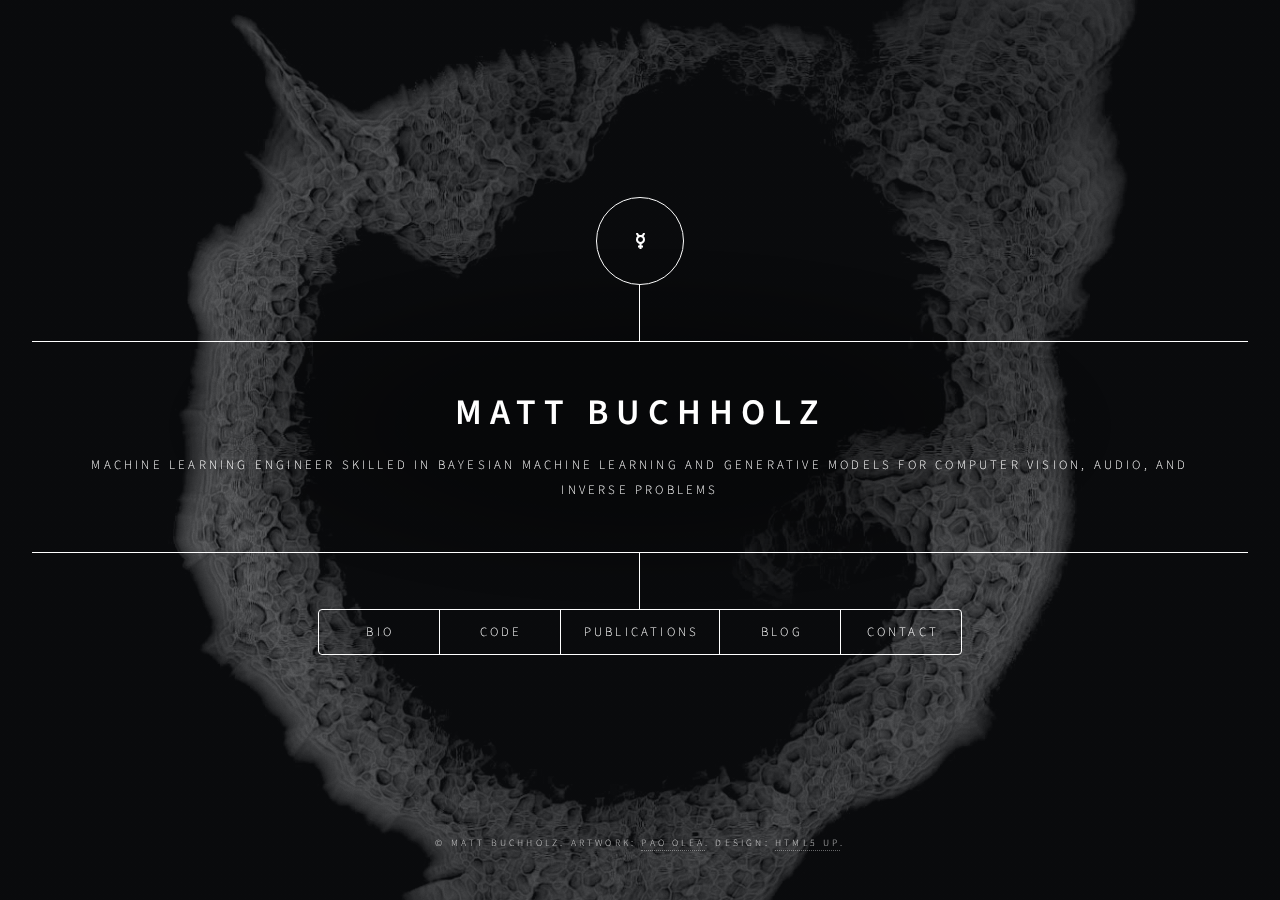
<file: index.html>
<!DOCTYPE HTML>
<!--
	Dimension by HTML5 UP
	html5up.net | @ajlkn
	Free for personal and commercial use under the CCA 3.0 license (html5up.net/license)
-->
<html>
	<head>
		<title>Matt Buchholz - ML Engineer</title>
		<meta charset="utf-8" />
		<meta name="viewport" content="width=device-width, initial-scale=1, user-scalable=no" />
		<meta property="og:image" content="images/kgraph.jpg" />
		<link rel="stylesheet" href="assets/css/main.css" />
		<noscript><link rel="stylesheet" href="assets/css/noscript.css" /></noscript>
	</head>
	<body class="is-preload">

		<!-- Wrapper -->
			<div id="wrapper">

				<!-- Header -->
					<header id="header">
						<div class="logo">
							<span class="fa fa-mercury"></span>
							<!-- <span class="image main"><img src="images/pic01.jpg" alt=""/></span> -->
						</div>
						<div class="content">
							<div class="inner" id="intro">
								<script type="text/javascript">
									fetch("text/intro.txt")
									.then( response => response.text() )
									.then( text => document.getElementById("intro").innerHTML = text )
								</script>
							</div>
						</div>
						<nav>
							<ul>
								<li><a href="#bio">Bio</a></li>
								<li><a href="https://github.com/buchholzmd">Code</a></li>
								<li><a href="#pubs">Publications</a></li>
								<li><a href="#blog">Blog</a></li>
								<li><a href="#contact">Contact</a></li>
								<!--<li><a href="#elements">Elements</a></li>-->
							</ul>
						</nav>
					</header>

				<!-- Main -->
					<div id="main">

						<!-- Bio -->
							<article id="bio">
								<script type="text/javascript">
								fetch("text/bio.txt")
								.then( response => response.text() )
								.then( text => document.getElementById("bio").innerHTML = text )
								</script>
							</article>

						<!-- Papers -->
							<article id="pubs">
								<h2 class="major">Publications</h2>
								<!-- <span class="image main"><img src="images/pic02.jpg" alt="" /></span> -->
								<h2 class="minor">Conferences & Workshops</h2>
								<p>
									<b>Recurrent Attentive Kernel Learning for Shark Activity Recognition</b><br> 
									<b>Buchholz, M.</b>, Zhang, W., Meese, E. N., Yang, Y., Lowe, C. G., & Yeh, H. G. (2021). in <i>KDD Workshop
									on Mining and Learning from Time Series (MiLeTS 2021)</i>
									[<a href="https://kdd-milets.github.io/milets2021/papers/MiLeTS2021_paper_13.pdf">PDF</a>]
								</p>
								<h2 class="minor">Journals</h2>
								<p>
									<b>DLAM: Deep learning based real-time porosity prediction for additive manufacturing using thermal images of the melt pool</b><br> 
									Ho, S., Zhang, W., Young, W., <b>Buchholz, M.</b>, Al Jufout, S., Dajani, K., ... & Mozumdar, M. (2021). in <i>IEEE Access, 9,</i> 115100-115114.
									[<a href="https://ieeexplore.ieee.org/abstract/document/9514863">PDF</a>]
								</p>
							</article>

						<!-- About -->
							<article id="blog">
								<h2 class="major">Blog</h2>
								<iframe src="https://buchholzmd.github.io/paying-in-attention/" style="width:100%; height:550px;"></iframe>
							</article>

						<!-- Contact -->
							<article id="contact">
								<h2 class="major">Contact</h2>
								<form method="post" action="https://formspree.io/f/myyarkzy">
									<div class="fields">
										<div class="field half">
											<label for="name">Name</label>
											<input type="text" name="name" id="name" />
										</div>
										<div class="field half">
											<label for="email">Email</label>
											<input type="text" name="email" id="email" />
										</div>
										<div class="field">
											<label for="message">Message</label>
											<textarea name="message" id="message" rows="4"></textarea>
										</div>
									</div>
									<ul class="actions">
										<li><input type="submit" value="Send Message" class="primary" /></li>
										<li><input type="reset" value="Reset" /></li>
									</ul>
								</form>
								<ul class="icons">
									<li><a href="mailto:buchholzmd@gmail.com" class="icon fa-envelope"><span class="label">E-Mail</span></a></li>
									<li><a href="https://www.linkedin.com/in/matt-buchholz/" class="icon brands fa-linkedin"><span class="label">LinkedIn</span></a></li>
									<li><a href="https://github.com/buchholzmd" class="icon brands fa-github"><span class="label">GitHub</span></a></li>
									<li><a href="#" class="icon brands fa-youtube"><span class="label">YouTube</span></a></li>
									<li><a href="#" class="icon brands fa-twitter"><span class="label">Twitter</span></a></li>
								</ul>
							</article>

						<!-- Elements -->
							<article id="elements">
								<h2 class="major">Elements</h2>

								<section>
									<h3 class="major">Text</h3>
									<p>This is <b>bold</b> and this is <strong>strong</strong>. This is <i>italic</i> and this is <em>emphasized</em>.
									This is <sup>superscript</sup> text and this is <sub>subscript</sub> text.
									This is <u>underlined</u> and this is code: <code>for (;;) { ... }</code>. Finally, <a href="#">this is a link</a>.</p>
									<hr />
									<h2>Heading Level 2</h2>
									<h3>Heading Level 3</h3>
									<h4>Heading Level 4</h4>
									<h5>Heading Level 5</h5>
									<h6>Heading Level 6</h6>
									<hr />
									<h4>Blockquote</h4>
									<blockquote>Fringilla nisl. Donec accumsan interdum nisi, quis tincidunt felis sagittis eget tempus euismod. Vestibulum ante ipsum primis in faucibus vestibulum. Blandit adipiscing eu felis iaculis volutpat ac adipiscing accumsan faucibus. Vestibulum ante ipsum primis in faucibus lorem ipsum dolor sit amet nullam adipiscing eu felis.</blockquote>
									<h4>Preformatted</h4>
									<pre><code>i = 0;

while (!deck.isInOrder()) {
    print 'Iteration ' + i;
    deck.shuffle();
    i++;
}

print 'It took ' + i + ' iterations to sort the deck.';</code></pre>
								</section>

								<section>
									<h3 class="major">Lists</h3>

									<h4>Unordered</h4>
									<ul>
										<li>Dolor pulvinar etiam.</li>
										<li>Sagittis adipiscing.</li>
										<li>Felis enim feugiat.</li>
									</ul>

									<h4>Alternate</h4>
									<ul class="alt">
										<li>Dolor pulvinar etiam.</li>
										<li>Sagittis adipiscing.</li>
										<li>Felis enim feugiat.</li>
									</ul>

									<h4>Ordered</h4>
									<ol>
										<li>Dolor pulvinar etiam.</li>
										<li>Etiam vel felis viverra.</li>
										<li>Felis enim feugiat.</li>
										<li>Dolor pulvinar etiam.</li>
										<li>Etiam vel felis lorem.</li>
										<li>Felis enim et feugiat.</li>
									</ol>
									<h4>Icons</h4>
									<ul class="icons">
										<li><a href="#" class="icon brands fa-twitter"><span class="label">Twitter</span></a></li>
										<li><a href="#" class="icon brands fa-facebook-f"><span class="label">Facebook</span></a></li>
										<li><a href="#" class="icon brands fa-instagram"><span class="label">Instagram</span></a></li>
										<li><a href="#" class="icon brands fa-github"><span class="label">Github</span></a></li>
									</ul>

									<h4>Actions</h4>
									<ul class="actions">
										<li><a href="#" class="button primary">Default</a></li>
										<li><a href="#" class="button">Default</a></li>
									</ul>
									<ul class="actions stacked">
										<li><a href="#" class="button primary">Default</a></li>
										<li><a href="#" class="button">Default</a></li>
									</ul>
								</section>

								<section>
									<h3 class="major">Table</h3>
									<h4>Default</h4>
									<div class="table-wrapper">
										<table>
											<thead>
												<tr>
													<th>Name</th>
													<th>Description</th>
													<th>Price</th>
												</tr>
											</thead>
											<tbody>
												<tr>
													<td>Item One</td>
													<td>Ante turpis integer aliquet porttitor.</td>
													<td>29.99</td>
												</tr>
												<tr>
													<td>Item Two</td>
													<td>Vis ac commodo adipiscing arcu aliquet.</td>
													<td>19.99</td>
												</tr>
												<tr>
													<td>Item Three</td>
													<td> Morbi faucibus arcu accumsan lorem.</td>
													<td>29.99</td>
												</tr>
												<tr>
													<td>Item Four</td>
													<td>Vitae integer tempus condimentum.</td>
													<td>19.99</td>
												</tr>
												<tr>
													<td>Item Five</td>
													<td>Ante turpis integer aliquet porttitor.</td>
													<td>29.99</td>
												</tr>
											</tbody>
											<tfoot>
												<tr>
													<td colspan="2"></td>
													<td>100.00</td>
												</tr>
											</tfoot>
										</table>
									</div>

									<h4>Alternate</h4>
									<div class="table-wrapper">
										<table class="alt">
											<thead>
												<tr>
													<th>Name</th>
													<th>Description</th>
													<th>Price</th>
												</tr>
											</thead>
											<tbody>
												<tr>
													<td>Item One</td>
													<td>Ante turpis integer aliquet porttitor.</td>
													<td>29.99</td>
												</tr>
												<tr>
													<td>Item Two</td>
													<td>Vis ac commodo adipiscing arcu aliquet.</td>
													<td>19.99</td>
												</tr>
												<tr>
													<td>Item Three</td>
													<td> Morbi faucibus arcu accumsan lorem.</td>
													<td>29.99</td>
												</tr>
												<tr>
													<td>Item Four</td>
													<td>Vitae integer tempus condimentum.</td>
													<td>19.99</td>
												</tr>
												<tr>
													<td>Item Five</td>
													<td>Ante turpis integer aliquet porttitor.</td>
													<td>29.99</td>
												</tr>
											</tbody>
											<tfoot>
												<tr>
													<td colspan="2"></td>
													<td>100.00</td>
												</tr>
											</tfoot>
										</table>
									</div>
								</section>

								<section>
									<h3 class="major">Buttons</h3>
									<ul class="actions">
										<li><a href="#" class="button primary">Primary</a></li>
										<li><a href="#" class="button">Default</a></li>
									</ul>
									<ul class="actions">
										<li><a href="#" class="button">Default</a></li>
										<li><a href="#" class="button small">Small</a></li>
									</ul>
									<ul class="actions">
										<li><a href="#" class="button primary icon solid fa-download">Icon</a></li>
										<li><a href="#" class="button icon solid fa-download">Icon</a></li>
									</ul>
									<ul class="actions">
										<li><span class="button primary disabled">Disabled</span></li>
										<li><span class="button disabled">Disabled</span></li>
									</ul>
								</section>

								<section>
									<h3 class="major">Form</h3>
									<form method="post" action="#">
										<div class="fields">
											<div class="field half">
												<label for="demo-name">Name</label>
												<input type="text" name="demo-name" id="demo-name" value="" placeholder="Jane Doe" />
											</div>
											<div class="field half">
												<label for="demo-email">Email</label>
												<input type="email" name="demo-email" id="demo-email" value="" placeholder="jane@untitled.tld" />
											</div>
											<div class="field">
												<label for="demo-category">Category</label>
												<select name="demo-category" id="demo-category">
													<option value="">-</option>
													<option value="1">Manufacturing</option>
													<option value="1">Shipping</option>
													<option value="1">Administration</option>
													<option value="1">Human Resources</option>
												</select>
											</div>
											<div class="field half">
												<input type="radio" id="demo-priority-low" name="demo-priority" checked>
												<label for="demo-priority-low">Low</label>
											</div>
											<div class="field half">
												<input type="radio" id="demo-priority-high" name="demo-priority">
												<label for="demo-priority-high">High</label>
											</div>
											<div class="field half">
												<input type="checkbox" id="demo-copy" name="demo-copy">
												<label for="demo-copy">Email me a copy</label>
											</div>
											<div class="field half">
												<input type="checkbox" id="demo-human" name="demo-human" checked>
												<label for="demo-human">Not a robot</label>
											</div>
											<div class="field">
												<label for="demo-message">Message</label>
												<textarea name="demo-message" id="demo-message" placeholder="Enter your message" rows="6"></textarea>
											</div>
										</div>
										<ul class="actions">
											<li><input type="submit" value="Send Message" class="primary" /></li>
											<li><input type="reset" value="Reset" /></li>
										</ul>
									</form>
								</section>

							</article>

					</div>

				<!-- Footer -->
					<footer id="footer">
						<p class="copyright">&copy; Matt Buchholz. Artwork: <a href="https://www.paoolea.com/">Pao Olea</a>. Design: <a href="https://html5up.net">HTML5 UP</a>.</p>
					</footer>

			</div>

		<!-- BG -->
			<div id="bg"></div>

		<!-- Scripts -->
			<script src="assets/js/jquery.min.js"></script>
			<script src="assets/js/browser.min.js"></script>
			<script src="assets/js/breakpoints.min.js"></script>
			<script src="assets/js/util.js"></script>
			<script src="assets/js/main.js"></script>

	</body>
</html>
</file>
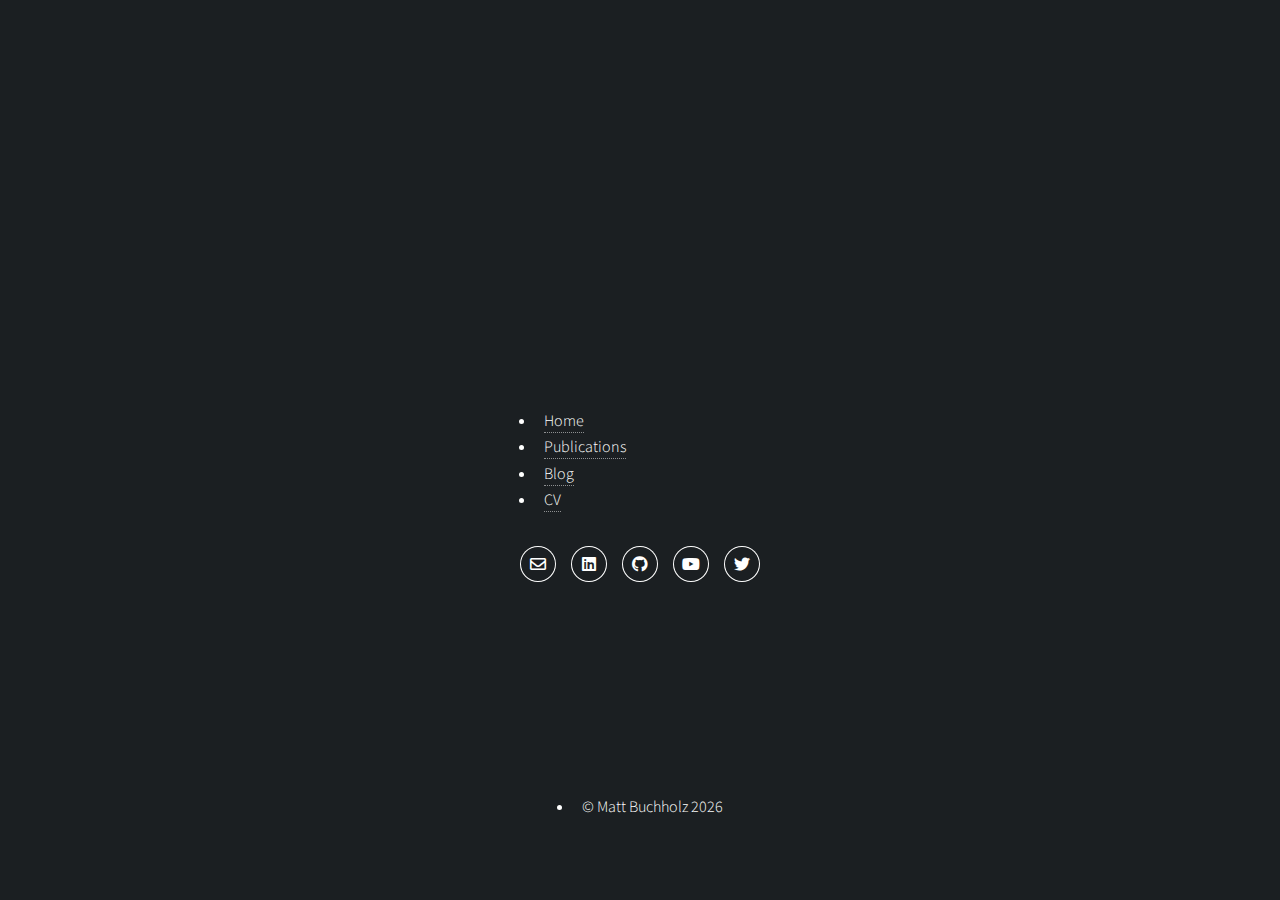
<file: blog.html>
<!DOCTYPE HTML>
<!--
	Massively by HTML5 UP
	html5up.net | @ajlkn
	Free for personal and commercial use under the CCA 3.0 license (html5up.net/license)
-->
<html>
	<head>
		<title>Matt Buchholz - Machine Learning Researcher</title>
		<meta charset="utf-8" />
		<meta name="viewport" content="width=device-width, initial-scale=1, user-scalable=no" />
		<link rel="stylesheet" href="assets/css/main.css" />
		<noscript><link rel="stylesheet" href="assets/css/noscript.css" /></noscript>
		<!-- ACTIVATING MATHJAX TO WRITE LATEX   -->	
		<script type="text/x-mathjax-config"> MathJax.Hub.Config({ TeX: { equationNumbers: { autoNumber: "all" } } }); </script>
        <script type="text/x-mathjax-config">
          MathJax.Hub.Config({
            tex2jax: {
              inlineMath: [ ['$','$'], ["\\(","\\)"] ],
              processEscapes: true
            }
          });
       	</script>
       	<script src="https://cdn.mathjax.org/mathjax/latest/MathJax.js?config=TeX-AMS-MML_HTMLorMML" type="text/javascript"></script>
	</head>
	<body class="is-preload">

		<!-- Wrapper -->
			<div id="wrapper" class="fade-in">
				<!-- Header -->
					<header id="header">
						<!-- <a href="index.html" class="logo">Massively</a> -->
					</header>

				<!-- Nav -->
					<nav id="nav">
						<ul class="links">
							<li><a href="index.html">Home</a></li>
							<li><a href="pubs.html">Publications</a></li>
							<li class="active"><a href="blog.html">Blog</a></li>
							<li><a href="files/BuchholzMatthew_CV.pdf">CV</a></li>
						</ul>
						<ul class="icons">
							<li><a href="mailto:buchholzmd@gmail.com" class="icon fa-envelope"><span class="label">E-Mail</span></a></li>
							<li><a href="https://www.linkedin.com/in/matt-buchholz/" class="icon brands fa-linkedin"><span class="label">LinkedIn</span></a></li>
							<li><a href="https://github.com/buchholzmd" class="icon brands fa-github"><span class="label">GitHub</span></a></li>
							<li><a href="#" class="icon brands fa-youtube"><span class="label">YouTube</span></a></li>
							<li><a href="#" class="icon brands fa-twitter"><span class="label">Twitter</span></a></li>
						</ul>
					</nav>

				<!-- Main -->
					<div id="main">

						<article id="blog">
							<h2 class="major">Blog</h2>
							<iframe src="https://buchholzmd.github.io/paying-in-attention/" style="width:100%; height:550px;"></iframe>
						</article>

					</div>

				<!-- Copyright -->
					<div id="copyright">
						<ul><li>&copy; Matt Buchholz 2026</li></ul>
					</div>

			</div>

		<!-- Scripts -->
			<script src="assets/js/jquery.min.js"></script>
			<script src="assets/js/jquery.scrollex.min.js"></script>
			<script src="assets/js/jquery.scrolly.min.js"></script>
			<script src="assets/js/browser.min.js"></script>
			<script src="assets/js/breakpoints.min.js"></script>
			<script src="assets/js/util.js"></script>
			<script src="assets/js/main.js"></script>

	</body>
</html>
</file>
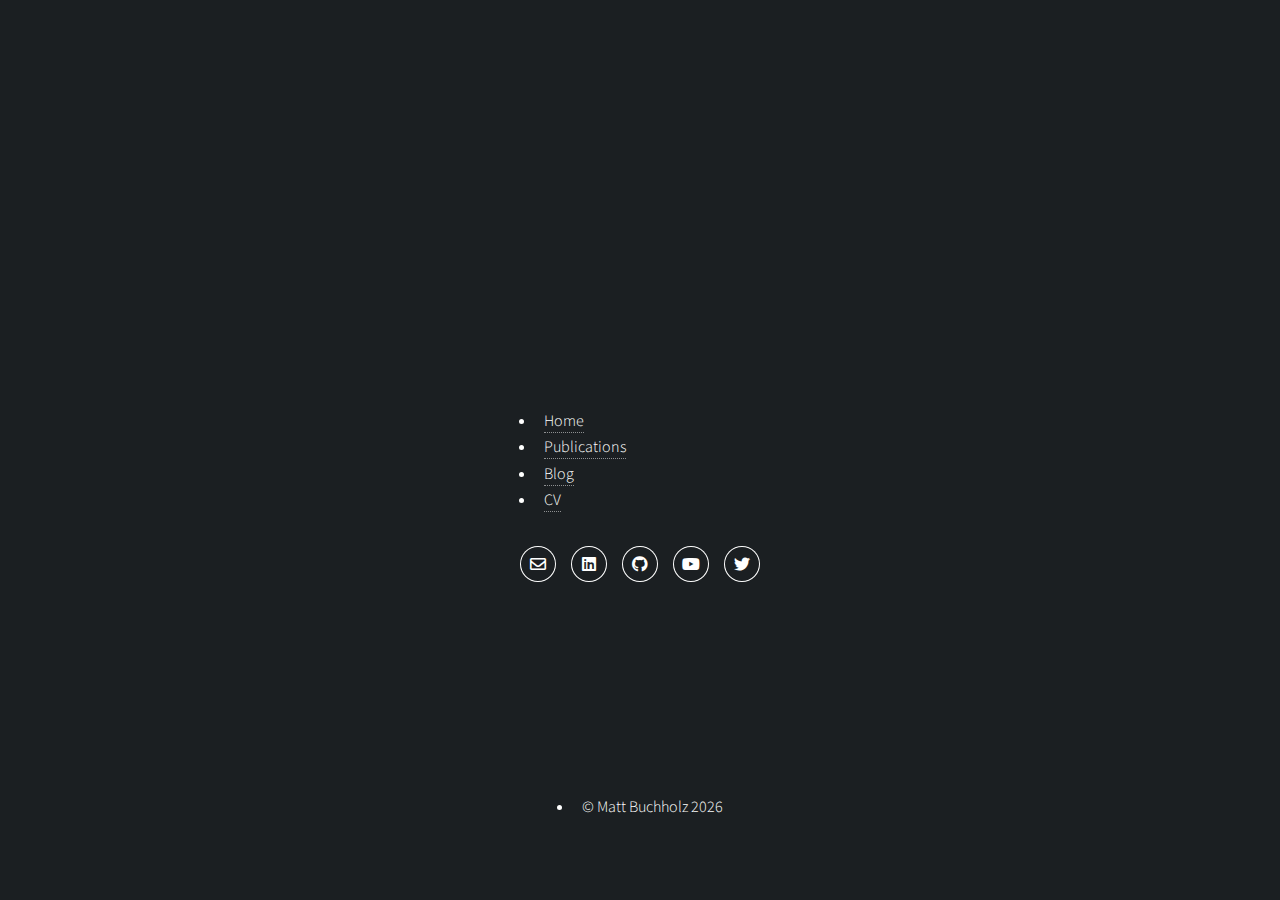
<file: pubs.html>
<!DOCTYPE HTML>
<!--
	Massively by HTML5 UP
	html5up.net | @ajlkn
	Free for personal and commercial use under the CCA 3.0 license (html5up.net/license)
-->
<html>
	<head>
		<title>Matt Buchholz - Machine Learning Researcher</title>
		<meta charset="utf-8" />
		<meta name="viewport" content="width=device-width, initial-scale=1, user-scalable=no" />
		<link rel="stylesheet" href="assets/css/main.css" />
		<noscript><link rel="stylesheet" href="assets/css/noscript.css" /></noscript>
		<!-- ACTIVATING MATHJAX TO WRITE LATEX   -->	
		<script type="text/x-mathjax-config"> MathJax.Hub.Config({ TeX: { equationNumbers: { autoNumber: "all" } } }); </script>
        <script type="text/x-mathjax-config">
          MathJax.Hub.Config({
            tex2jax: {
              inlineMath: [ ['$','$'], ["\\(","\\)"] ],
              processEscapes: true
            }
          });
       	</script>
       	<script src="https://cdn.mathjax.org/mathjax/latest/MathJax.js?config=TeX-AMS-MML_HTMLorMML" type="text/javascript"></script>
	</head>
	<body class="is-preload">

		<!-- Wrapper -->
			<div id="wrapper" class="fade-in">
				<!-- Header -->
					<header id="header">
						<!-- <a href="index.html" class="logo">Massively</a> -->
					</header>

				<!-- Nav -->
					<nav id="nav">
						<ul class="links">
							<li><a href="index.html">Home</a></li>
							<li class="active"><a href="pubs.html">Publications</a></li>
							<li><a href="blog.html">Blog</a></li>
							<li><a href="files/BuchholzMatthew_CV.pdf">CV</a></li>
						</ul>
						<ul class="icons">
							<li><a href="mailto:buchholzmd@gmail.com" class="icon fa-envelope"><span class="label">E-Mail</span></a></li>
							<li><a href="https://www.linkedin.com/in/matt-buchholz/" class="icon brands fa-linkedin"><span class="label">LinkedIn</span></a></li>
							<li><a href="https://github.com/buchholzmd" class="icon brands fa-github"><span class="label">GitHub</span></a></li>
							<li><a href="#" class="icon brands fa-youtube"><span class="label">YouTube</span></a></li>
							<li><a href="#" class="icon brands fa-twitter"><span class="label">Twitter</span></a></li>
						</ul>
					</nav>

				<!-- Main -->
					<div id="main">

						<!-- Papers -->
						<article id="pubs">
							<!-- <span class="image main"><img src="images/pic02.jpg" alt="" /></span> -->
							<article id="bio">
								<script type="text/javascript">
								fetch("text/pubs.txt")
								.then( response => response.text() )
								.then( text => document.getElementById("pubs").innerHTML = text )
								</script>
							</article>

						</article>

					</div>

				<!-- Copyright -->
					<div id="copyright">
						<ul><li>&copy; Matt Buchholz 2026</li></ul>
					</div>

			</div>

		<!-- Scripts -->
			<script src="assets/js/jquery.min.js"></script>
			<script src="assets/js/jquery.scrollex.min.js"></script>
			<script src="assets/js/jquery.scrolly.min.js"></script>
			<script src="assets/js/browser.min.js"></script>
			<script src="assets/js/breakpoints.min.js"></script>
			<script src="assets/js/util.js"></script>
			<script src="assets/js/main.js"></script>

	</body>
</html>
</file>
<file: assets/css/noscript.css>
/*
	Dimension by HTML5 UP
	html5up.net | @ajlkn
	Free for personal and commercial use under the CCA 3.0 license (html5up.net/license)
*/

/* BG */

	body.is-preload #bg:before {
		background-color: transparent;
	}

/* Header */

	body.is-preload #header {
		-moz-filter: none;
		-webkit-filter: none;
		-ms-filter: none;
		filter: none;
	}

		body.is-preload #header > * {
			opacity: 1;
		}

		body.is-preload #header .content .inner {
			max-height: none;
			padding: 3rem 2rem;
			opacity: 1;
		}

/* Main */

	#main article {
		opacity: 1;
		margin: 4rem 0 0 0;
	}
</file>
<file: assets/css/main.css>
@import url(fontawesome-all.min.css);
@import url("https://fonts.googleapis.com/css?family=Source+Sans+Pro:300italic,600italic,300,600");

/*
	Dimension by HTML5 UP
	html5up.net | @ajlkn
	Free for personal and commercial use under the CCA 3.0 license (html5up.net/license)
*/

html, body, div, span, applet, object,
iframe, h1, h2, h3, h4, h5, h6, p, blockquote,
pre, a, abbr, acronym, address, big, cite,
code, del, dfn, em, img, ins, kbd, q, s, samp,
small, strike, strong, sub, sup, tt, var, b,
u, i, center, dl, dt, dd, ol, ul, li, fieldset,
form, label, legend, table, caption, tbody,
tfoot, thead, tr, th, td, article, aside,
canvas, details, embed, figure, figcaption,
footer, header, hgroup, menu, nav, output, ruby,
section, summary, time, mark, audio, video {
	margin: 0;
	padding: 0;
	border: 0;
	font-size: 100%;
	font: inherit;
	vertical-align: baseline;}

article, aside, details, figcaption, figure,
footer, header, hgroup, menu, nav, section {
	display: block;}

body {
	line-height: 1;
}

ol, ul {
	list-style: none;
}

blockquote, q {
	quotes: none;
}

	blockquote:before, blockquote:after, q:before, q:after {
		content: '';
		content: none;
	}

table {
	border-collapse: collapse;
	border-spacing: 0;
}

body {
	-webkit-text-size-adjust: none;
}

mark {
	background-color: transparent;
	color: inherit;
}

input::-moz-focus-inner {
	border: 0;
	padding: 0;
}

input, select, textarea {
	-moz-appearance: none;
	-webkit-appearance: none;
	-ms-appearance: none;
	appearance: none;
}

/* Basic */

	@-ms-viewport {
		width: device-width;
	}

	@media screen and (max-width: 480px) {

		html, body {
			min-width: 320px;
		}

	}

	html {
		box-sizing: border-box;
	}

	*, *:before, *:after {
		box-sizing: inherit;
	}

	body {
		background: #1b1f22;
	}

		body.is-preload *, body.is-preload *:before, body.is-preload *:after {
			-moz-animation: none !important;
			-webkit-animation: none !important;
			-ms-animation: none !important;
			animation: none !important;
			-moz-transition: none !important;
			-webkit-transition: none !important;
			-ms-transition: none !important;
			transition: none !important;
		}

/* Type */

	html {
		font-size: 16pt;
	}

		@media screen and (max-width: 1680px) {

			html {
				font-size: 12pt;
			}

		}

		@media screen and (max-width: 736px) {

			html {
				font-size: 11pt;
			}

		}

		@media screen and (max-width: 360px) {

			html {
				font-size: 10pt;
			}

		}

	body, input, select, textarea {
		color: #ffffff;
		font-family: "Source Sans Pro", sans-serif;
		font-weight: 300;
		font-size: 1rem;
		line-height: 1.65;
	}

	a {
		-moz-transition: color 0.2s ease-in-out, background-color 0.2s ease-in-out, border-bottom-color 0.2s ease-in-out;
		-webkit-transition: color 0.2s ease-in-out, background-color 0.2s ease-in-out, border-bottom-color 0.2s ease-in-out;
		-ms-transition: color 0.2s ease-in-out, background-color 0.2s ease-in-out, border-bottom-color 0.2s ease-in-out;
		transition: color 0.2s ease-in-out, background-color 0.2s ease-in-out, border-bottom-color 0.2s ease-in-out;
		border-bottom: dotted 1px rgba(255, 255, 255, 0.5);
		text-decoration: none;
		color: inherit;
	}

		a:hover {
			border-bottom-color: transparent;
		}

	strong, b {
		color: #ffffff;
		font-weight: 600;
	}

	em, i {
		font-style: italic;
	}

	p {
		margin: 0 0 2rem 0;
	}

	h1, h2, h3, h4, h5, h6 {
		color: #ffffff;
		font-weight: 600;
		line-height: 1.5;
		margin: 0 0 1rem 0;
		text-transform: uppercase;
		letter-spacing: 0.2rem;
	}

		h1 a, h2 a, h3 a, h4 a, h5 a, h6 a {
			color: inherit;
			text-decoration: none;
		}

		h1.major, h2.major, h3.major, h4.major, h5.major, h6.major {
			border-bottom: solid 1px #ffffff;
			width: -moz-max-content;
			width: -webkit-max-content;
			width: -ms-max-content;
			width: max-content;
			padding-bottom: 0.5rem;
			margin: 0 0 2rem 0;
		}

	h1 {
		font-size: 2.25rem;
		line-height: 1.3;
		letter-spacing: 0.5rem;
	}

	h2 {
		font-size: 1.5rem;
		line-height: 1.4;
		letter-spacing: 0.5rem;
	}

	h3 {
		font-size: 1rem;
	}

	h4 {
		font-size: 0.8rem;
	}

	h5 {
		font-size: 0.7rem;
	}

	h6 {
		font-size: 0.6rem;
	}

	@media screen and (max-width: 736px) {

		h1 {
			font-size: 1.75rem;
			line-height: 1.4;
		}

		h2 {
			font-size: 1.25em;
			line-height: 1.5;
		}

	}

	sub {
		font-size: 0.8rem;
		position: relative;
		top: 0.5rem;
	}

	sup {
		font-size: 0.8rem;
		position: relative;
		top: -0.5rem;
	}

	blockquote {
		border-left: solid 4px #ffffff;
		font-style: italic;
		margin: 0 0 2rem 0;
		padding: 0.5rem 0 0.5rem 2rem;
	}

	code {
		background: rgba(255, 255, 255, 0.075);
		border-radius: 4px;
		font-family: "Courier New", monospace;
		font-size: 0.9rem;
		margin: 0 0.25rem;
		padding: 0.25rem 0.65rem;
	}

	pre {
		-webkit-overflow-scrolling: touch;
		font-family: "Courier New", monospace;
		font-size: 0.9rem;
		margin: 0 0 2rem 0;
	}

		pre code {
			display: block;
			line-height: 1.75;
			padding: 1rem 1.5rem;
			overflow-x: auto;
		}

	hr {
		border: 0;
		border-bottom: solid 1px #ffffff;
		margin: 2.75rem 0;
	}

	.align-left {
		text-align: left;
	}

	.align-center {
		text-align: center;
	}

	.align-right {
		text-align: right;
	}

/* Form */

	form {
		margin: 0 0 2rem 0;
	}

		form > :last-child {
			margin-bottom: 0;
		}

		form > .fields {
			display: -moz-flex;
			display: -webkit-flex;
			display: -ms-flex;
			display: flex;
			-moz-flex-wrap: wrap;
			-webkit-flex-wrap: wrap;
			-ms-flex-wrap: wrap;
			flex-wrap: wrap;
			width: calc(100% + 3rem);
			margin: -1.5rem 0 2rem -1.5rem;
		}

			form > .fields > .field {
				-moz-flex-grow: 0;
				-webkit-flex-grow: 0;
				-ms-flex-grow: 0;
				flex-grow: 0;
				-moz-flex-shrink: 0;
				-webkit-flex-shrink: 0;
				-ms-flex-shrink: 0;
				flex-shrink: 0;
				padding: 1.5rem 0 0 1.5rem;
				width: calc(100% - 1.5rem);
			}

				form > .fields > .field.half {
					width: calc(50% - 0.75rem);
				}

				form > .fields > .field.third {
					width: calc(100%/3 - 0.5rem);
				}

				form > .fields > .field.quarter {
					width: calc(25% - 0.375rem);
				}

		@media screen and (max-width: 480px) {

			form > .fields {
				width: calc(100% + 3rem);
				margin: -1.5rem 0 2rem -1.5rem;
			}

				form > .fields > .field {
					padding: 1.5rem 0 0 1.5rem;
					width: calc(100% - 1.5rem);
				}

					form > .fields > .field.half {
						width: calc(100% - 1.5rem);
					}

					form > .fields > .field.third {
						width: calc(100% - 1.5rem);
					}

					form > .fields > .field.quarter {
						width: calc(100% - 1.5rem);
					}

		}

	label {
		color: #ffffff;
		display: block;
		font-size: 0.8rem;
		font-weight: 300;
		letter-spacing: 0.2rem;
		line-height: 1.5;
		margin: 0 0 1rem 0;
		text-transform: uppercase;
	}

	input[type="text"],
	input[type="password"],
	input[type="email"],
	input[type="tel"],
	select,
	textarea {
		-moz-appearance: none;
		-webkit-appearance: none;
		-ms-appearance: none;
		appearance: none;
		-moz-transition: border-color 0.2s ease-in-out, box-shadow 0.2s ease-in-out, background-color 0.2s ease-in-out;
		-webkit-transition: border-color 0.2s ease-in-out, box-shadow 0.2s ease-in-out, background-color 0.2s ease-in-out;
		-ms-transition: border-color 0.2s ease-in-out, box-shadow 0.2s ease-in-out, background-color 0.2s ease-in-out;
		transition: border-color 0.2s ease-in-out, box-shadow 0.2s ease-in-out, background-color 0.2s ease-in-out;
		background-color: transparent;
		border-radius: 4px;
		border: solid 1px #ffffff;
		color: inherit;
		display: block;
		outline: 0;
		padding: 0 1rem;
		text-decoration: none;
		width: 100%;
	}

		input[type="text"]:invalid,
		input[type="password"]:invalid,
		input[type="email"]:invalid,
		input[type="tel"]:invalid,
		select:invalid,
		textarea:invalid {
			box-shadow: none;
		}

		input[type="text"]:focus,
		input[type="password"]:focus,
		input[type="email"]:focus,
		input[type="tel"]:focus,
		select:focus,
		textarea:focus {
			background: rgba(255, 255, 255, 0.075);
			border-color: #ffffff;
			box-shadow: 0 0 0 1px #ffffff;
		}

	select {
		background-image: url("data:image/svg+xml;charset=utf8,%3Csvg xmlns='http://www.w3.org/2000/svg' width='40' height='40' preserveAspectRatio='none' viewBox='0 0 40 40'%3E%3Cpath d='M9.4,12.3l10.4,10.4l10.4-10.4c0.2-0.2,0.5-0.4,0.9-0.4c0.3,0,0.6,0.1,0.9,0.4l3.3,3.3c0.2,0.2,0.4,0.5,0.4,0.9 c0,0.4-0.1,0.6-0.4,0.9L20.7,31.9c-0.2,0.2-0.5,0.4-0.9,0.4c-0.3,0-0.6-0.1-0.9-0.4L4.3,17.3c-0.2-0.2-0.4-0.5-0.4-0.9 c0-0.4,0.1-0.6,0.4-0.9l3.3-3.3c0.2-0.2,0.5-0.4,0.9-0.4S9.1,12.1,9.4,12.3z' fill='%23ffffff' /%3E%3C/svg%3E");
		background-size: 1.25rem;
		background-repeat: no-repeat;
		background-position: calc(100% - 1rem) center;
		height: 2.75rem;
		padding-right: 2.75rem;
		text-overflow: ellipsis;
	}

		select option {
			color: #ffffff;
			background: #1b1f22;
		}

		select:focus::-ms-value {
			background-color: transparent;
		}

		select::-ms-expand {
			display: none;
		}

	input[type="text"],
	input[type="password"],
	input[type="email"],
	select {
		height: 2.75rem;
	}

	textarea {
		padding: 0.75rem 1rem;
	}

	input[type="checkbox"],
	input[type="radio"] {
		-moz-appearance: none;
		-webkit-appearance: none;
		-ms-appearance: none;
		appearance: none;
		display: block;
		float: left;
		margin-right: -2rem;
		opacity: 0;
		width: 1rem;
		z-index: -1;
	}

		input[type="checkbox"] + label,
		input[type="radio"] + label {
			text-decoration: none;
			-moz-user-select: none;
			-webkit-user-select: none;
			-ms-user-select: none;
			user-select: none;
			color: #ffffff;
			cursor: pointer;
			display: inline-block;
			font-size: 0.8rem;
			font-weight: 300;
			margin: 0 0 0.5rem 0;
			padding-left: 2.65rem;
			padding-right: 0.75rem;
			position: relative;
		}

			input[type="checkbox"] + label:before,
			input[type="radio"] + label:before {
				-moz-osx-font-smoothing: grayscale;
				-webkit-font-smoothing: antialiased;
				display: inline-block;
				font-style: normal;
				font-variant: normal;
				text-rendering: auto;
				line-height: 1;
				text-transform: none !important;
				font-family: 'Font Awesome 5 Free';
				font-weight: 900;
			}

			input[type="checkbox"] + label:before,
			input[type="radio"] + label:before {
				-moz-transition: border-color 0.2s ease-in-out, box-shadow 0.2s ease-in-out, background-color 0.2s ease-in-out;
				-webkit-transition: border-color 0.2s ease-in-out, box-shadow 0.2s ease-in-out, background-color 0.2s ease-in-out;
				-ms-transition: border-color 0.2s ease-in-out, box-shadow 0.2s ease-in-out, background-color 0.2s ease-in-out;
				transition: border-color 0.2s ease-in-out, box-shadow 0.2s ease-in-out, background-color 0.2s ease-in-out;
				border-radius: 4px;
				border: solid 1px #ffffff;
				content: '';
				display: inline-block;
				height: 1.65rem;
				left: 0;
				line-height: 1.65rem;
				position: absolute;
				text-align: center;
				top: -0.15rem;
				width: 1.65rem;
			}

		input[type="checkbox"]:checked + label:before,
		input[type="radio"]:checked + label:before {
			background: #ffffff !important;
			border-color: #ffffff !important;
			color: #1b1f22;
			content: '\f00c';
		}

		input[type="checkbox"]:focus + label:before,
		input[type="radio"]:focus + label:before {
			background: rgba(255, 255, 255, 0.075);
			border-color: #ffffff;
			box-shadow: 0 0 0 1px #ffffff;
		}

	input[type="checkbox"] + label:before {
		border-radius: 4px;
	}

	input[type="radio"] + label:before {
		border-radius: 100%;
	}

	::-webkit-input-placeholder {
		color: rgba(255, 255, 255, 0.5) !important;
		opacity: 1.0;
	}

	:-moz-placeholder {
		color: rgba(255, 255, 255, 0.5) !important;
		opacity: 1.0;
	}

	::-moz-placeholder {
		color: rgba(255, 255, 255, 0.5) !important;
		opacity: 1.0;
	}

	:-ms-input-placeholder {
		color: rgba(255, 255, 255, 0.5) !important;
		opacity: 1.0;
	}

	.formerize-placeholder {
		color: rgba(255, 255, 255, 0.5) !important;
		opacity: 1.0;
	}

/* Box */

	.box {
		border-radius: 4px;
		border: solid 1px #ffffff;
		margin-bottom: 2rem;
		padding: 1.5em;
	}

		.box > :last-child,
		.box > :last-child > :last-child,
		.box > :last-child > :last-child > :last-child {
			margin-bottom: 0;
		}

		.box.alt {
			border: 0;
			border-radius: 0;
			padding: 0;
		}

/* Icon */

	.icon {
		text-decoration: none;
		border-bottom: none;
		position: relative;
	}

		.icon:before {
			-moz-osx-font-smoothing: grayscale;
			-webkit-font-smoothing: antialiased;
			display: inline-block;
			font-style: normal;
			font-variant: normal;
			text-rendering: auto;
			line-height: 1;
			text-transform: none !important;
			font-family: 'Font Awesome 5 Free';
			font-weight: 400;
		}

		.icon > .label {
			display: none;
		}

		.icon:before {
			line-height: inherit;
		}

		.icon.solid:before {
			font-weight: 900;
		}

		.icon.brands:before {
			font-family: 'Font Awesome 5 Brands';
		}

/* Image */

	.image {
		border-radius: 4px;
		border: 0;
		display: inline-block;
		position: relative;
	}

		.image:before {
			pointer-events: none;
			background-image: url("../../images/overlay.png");
			background-color: rgba(19, 21, 25, 0.5);
			border-radius: 4px;
			content: '';
			display: block;
			height: 100%;
			left: 0;
			opacity: 0.5;
			position: absolute;
			top: 0;
			width: 100%;
		}

		.image img {
			border-radius: 4px;
			display: block;
		}

		.image.left, .image.right {
			max-width: 40%;
		}

			.image.left img, .image.right img {
				width: 100%;
			}

		.image.left {
			float: left;
			padding: 0 1.5em 1em 0;
			top: 0.25em;
		}

		.image.right {
			float: right;
			padding: 0 0 1em 1.5em;
			top: 0.25em;
		}

		.image.fit {
			display: block;
			margin: 0 0 2rem 0;
			width: 100%;
		}

			.image.fit img {
				width: 100%;
			}

		.image.main {
			display: block;
			margin: 2.5rem 0;
			width: 100%;
		}

			.image.main img {
				width: 100%;
			}

		@media screen and (max-width: 736px) {

			.image.main {
				margin: 2rem 0;
			}

		}

		@media screen and (max-width: 480px) {

			.image.main {
				margin: 1.5rem 0;
			}

		}

/* List */

	ol {
		list-style: decimal;
		margin: 0 0 2rem 0;
		padding-left: 1.25em;
	}

		ol li {
			padding-left: 0.25em;
		}

	ul {
		list-style: disc;
		margin: 0 0 2rem 0;
		padding-left: 1em;
	}

		ul li {
			padding-left: 0.5em;
		}

		ul.alt {
			list-style: none;
			padding-left: 0;
		}

			ul.alt li {
				border-top: solid 1px #ffffff;
				padding: 0.5em 0;
			}

				ul.alt li:first-child {
					border-top: 0;
					padding-top: 0;
				}

	dl {
		margin: 0 0 2rem 0;
	}

		dl dt {
			display: block;
			font-weight: 600;
			margin: 0 0 1rem 0;
		}

		dl dd {
			margin-left: 2rem;
		}

/* Actions */

	ul.actions {
		display: -moz-flex;
		display: -webkit-flex;
		display: -ms-flex;
		display: flex;
		cursor: default;
		list-style: none;
		margin-left: -1rem;
		padding-left: 0;
	}

		ul.actions li {
			padding: 0 0 0 1rem;
			vertical-align: middle;
		}

		ul.actions.special {
			-moz-justify-content: center;
			-webkit-justify-content: center;
			-ms-justify-content: center;
			justify-content: center;
			width: 100%;
			margin-left: 0;
		}

			ul.actions.special li:first-child {
				padding-left: 0;
			}

		ul.actions.stacked {
			-moz-flex-direction: column;
			-webkit-flex-direction: column;
			-ms-flex-direction: column;
			flex-direction: column;
			margin-left: 0;
		}

			ul.actions.stacked li {
				padding: 1.3rem 0 0 0;
			}

				ul.actions.stacked li:first-child {
					padding-top: 0;
				}

		ul.actions.fit {
			width: calc(100% + 1rem);
		}

			ul.actions.fit li {
				-moz-flex-grow: 1;
				-webkit-flex-grow: 1;
				-ms-flex-grow: 1;
				flex-grow: 1;
				-moz-flex-shrink: 1;
				-webkit-flex-shrink: 1;
				-ms-flex-shrink: 1;
				flex-shrink: 1;
				width: 100%;
			}

				ul.actions.fit li > * {
					width: 100%;
				}

			ul.actions.fit.stacked {
				width: 100%;
			}

		@media screen and (max-width: 480px) {

			ul.actions:not(.fixed) {
				-moz-flex-direction: column;
				-webkit-flex-direction: column;
				-ms-flex-direction: column;
				flex-direction: column;
				margin-left: 0;
				width: 100% !important;
			}

				ul.actions:not(.fixed) li {
					-moz-flex-grow: 1;
					-webkit-flex-grow: 1;
					-ms-flex-grow: 1;
					flex-grow: 1;
					-moz-flex-shrink: 1;
					-webkit-flex-shrink: 1;
					-ms-flex-shrink: 1;
					flex-shrink: 1;
					padding: 1rem 0 0 0;
					text-align: center;
					width: 100%;
				}

					ul.actions:not(.fixed) li > * {
						width: 100%;
					}

					ul.actions:not(.fixed) li:first-child {
						padding-top: 0;
					}

					ul.actions:not(.fixed) li input[type="submit"],
					ul.actions:not(.fixed) li input[type="reset"],
					ul.actions:not(.fixed) li input[type="button"],
					ul.actions:not(.fixed) li button,
					ul.actions:not(.fixed) li .button {
						width: 100%;
					}

						ul.actions:not(.fixed) li input[type="submit"].icon:before,
						ul.actions:not(.fixed) li input[type="reset"].icon:before,
						ul.actions:not(.fixed) li input[type="button"].icon:before,
						ul.actions:not(.fixed) li button.icon:before,
						ul.actions:not(.fixed) li .button.icon:before {
							margin-left: -0.5em;
						}

		}

/* Icons */

	ul.icons {
		cursor: default;
		list-style: none;
		padding-left: 0;
	}

		ul.icons li {
			display: inline-block;
			padding: 0 0.75em 0 0;
		}

			ul.icons li:last-child {
				padding-right: 0;
			}

			ul.icons li a {
				border-radius: 100%;
				box-shadow: inset 0 0 0 1px #ffffff;
				display: inline-block;
				height: 2.25rem;
				line-height: 2.25rem;
				text-align: center;
				width: 2.25rem;
			}

				ul.icons li a:hover {
					background-color: rgba(255, 255, 255, 0.075);
				}

				ul.icons li a:active {
					background-color: rgba(255, 255, 255, 0.175);
				}

/* Table */

	.table-wrapper {
		-webkit-overflow-scrolling: touch;
		overflow-x: auto;
	}

	table {
		margin: 0 0 2rem 0;
		width: 100%;
	}

		table tbody tr {
			border: solid 1px #ffffff;
			border-left: 0;
			border-right: 0;
		}

			table tbody tr:nth-child(2n + 1) {
				background-color: rgba(255, 255, 255, 0.075);
			}

		table td {
			padding: 0.75em 0.75em;
		}

		table th {
			color: #ffffff;
			font-size: 0.9em;
			font-weight: 600;
			padding: 0 0.75em 0.75em 0.75em;
			text-align: left;
		}

		table thead {
			border-bottom: solid 2px #ffffff;
		}

		table tfoot {
			border-top: solid 2px #ffffff;
		}

		table.alt {
			border-collapse: separate;
		}

			table.alt tbody tr td {
				border: solid 1px #ffffff;
				border-left-width: 0;
				border-top-width: 0;
			}

				table.alt tbody tr td:first-child {
					border-left-width: 1px;
				}

			table.alt tbody tr:first-child td {
				border-top-width: 1px;
			}

			table.alt thead {
				border-bottom: 0;
			}

			table.alt tfoot {
				border-top: 0;
			}

/* Button */

	input[type="submit"],
	input[type="reset"],
	input[type="button"],
	button,
	.button {
		-moz-appearance: none;
		-webkit-appearance: none;
		-ms-appearance: none;
		appearance: none;
		-moz-transition: background-color 0.2s ease-in-out, color 0.2s ease-in-out;
		-webkit-transition: background-color 0.2s ease-in-out, color 0.2s ease-in-out;
		-ms-transition: background-color 0.2s ease-in-out, color 0.2s ease-in-out;
		transition: background-color 0.2s ease-in-out, color 0.2s ease-in-out;
		background-color: transparent;
		border-radius: 4px;
		border: 0;
		box-shadow: inset 0 0 0 1px #ffffff;
		color: #ffffff !important;
		cursor: pointer;
		display: inline-block;
		font-size: 0.8rem;
		font-weight: 300;
		height: 2.75rem;
		letter-spacing: 0.2rem;
		line-height: 2.75rem;
		outline: 0;
		padding: 0 1.25rem 0 1.35rem;
		text-align: center;
		text-decoration: none;
		text-transform: uppercase;
		white-space: nowrap;
	}

		input[type="submit"]:hover,
		input[type="reset"]:hover,
		input[type="button"]:hover,
		button:hover,
		.button:hover {
			background-color: rgba(255, 255, 255, 0.075);
		}

		input[type="submit"]:active,
		input[type="reset"]:active,
		input[type="button"]:active,
		button:active,
		.button:active {
			background-color: rgba(255, 255, 255, 0.175);
		}

		input[type="submit"].icon:before,
		input[type="reset"].icon:before,
		input[type="button"].icon:before,
		button.icon:before,
		.button.icon:before {
			margin-right: 0.5em;
		}

		input[type="submit"].fit,
		input[type="reset"].fit,
		input[type="button"].fit,
		button.fit,
		.button.fit {
			width: 100%;
		}

		input[type="submit"].small,
		input[type="reset"].small,
		input[type="button"].small,
		button.small,
		.button.small {
			font-size: 0.6rem;
			height: 2.0625rem;
			line-height: 2.0625rem;
		}

		input[type="submit"].primary,
		input[type="reset"].primary,
		input[type="button"].primary,
		button.primary,
		.button.primary {
			background-color: #ffffff;
			color: #1b1f22 !important;
			font-weight: 600;
		}

		input[type="submit"].disabled, input[type="submit"]:disabled,
		input[type="reset"].disabled,
		input[type="reset"]:disabled,
		input[type="button"].disabled,
		input[type="button"]:disabled,
		button.disabled,
		button:disabled,
		.button.disabled,
		.button:disabled {
			pointer-events: none;
			cursor: default;
			opacity: 0.25;
		}

	input[type="submit"],
	input[type="reset"],
	input[type="button"],
	button {
		line-height: calc(2.75rem - 2px);
	}

/* BG */

	#bg {
		-moz-transform: scale(1.0);
		-webkit-transform: scale(1.0);
		-ms-transform: scale(1.0);
		transform: scale(1.0);
		-webkit-backface-visibility: hidden;
		position: fixed;
		top: 0;
		left: 0;
		width: 100%;
		height: 100vh;
		z-index: 1;
	}

		#bg:before, #bg:after {
			content: '';
			display: block;
			position: absolute;
			top: 0;
			left: 0;
			width: 100%;
			height: 100%;
		}

		#bg:before {
			-moz-transition: background-color 2.5s ease-in-out;
			-webkit-transition: background-color 2.5s ease-in-out;
			-ms-transition: background-color 2.5s ease-in-out;
			transition: background-color 2.5s ease-in-out;
			-moz-transition-delay: 0.75s;
			-webkit-transition-delay: 0.75s;
			-ms-transition-delay: 0.75s;
			transition-delay: 0.75s;
			background-image: linear-gradient(to top, rgba(19, 21, 25, 0.5), rgba(19, 21, 25, 0.5)), url("../../images/overlay.png");
			background-size: auto,
 256px 256px;
			background-position: center,
 center;
			background-repeat: no-repeat,
 repeat;
			z-index: 2;
		}

		#bg:after {
			-moz-transform: scale(1.125);
			-webkit-transform: scale(1.125);
			-ms-transform: scale(1.125);
			transform: scale(1.125);
			-moz-transition: -moz-transform 0.325s ease-in-out, -moz-filter 0.325s ease-in-out;
			-webkit-transition: -webkit-transform 0.325s ease-in-out, -webkit-filter 0.325s ease-in-out;
			-ms-transition: -ms-transform 0.325s ease-in-out, -ms-filter 0.325s ease-in-out;
			transition: transform 0.325s ease-in-out, filter 0.325s ease-in-out;
			background-image: url("../../images/bg.jpg");
			background-position: center;
			background-size: cover;
			background-repeat: no-repeat;
			z-index: 1;
		}

		body.is-article-visible #bg:after {
			-moz-transform: scale(1.0825);
			-webkit-transform: scale(1.0825);
			-ms-transform: scale(1.0825);
			transform: scale(1.0825);
			-moz-filter: blur(0.2rem);
			-webkit-filter: blur(0.2rem);
			-ms-filter: blur(0.2rem);
			filter: blur(0.2rem);
		}

		body.is-preload #bg:before {
			background-color: #000000;
		}

/* Wrapper */

	#wrapper {
		display: -moz-flex;
		display: -webkit-flex;
		display: -ms-flex;
		display: flex;
		-moz-flex-direction: column;
		-webkit-flex-direction: column;
		-ms-flex-direction: column;
		flex-direction: column;
		-moz-align-items: center;
		-webkit-align-items: center;
		-ms-align-items: center;
		align-items: center;
		-moz-justify-content: space-between;
		-webkit-justify-content: space-between;
		-ms-justify-content: space-between;
		justify-content: space-between;
		position: relative;
		min-height: 100vh;
		width: 100%;
		padding: 4rem 2rem;
		z-index: 3;
	}

		#wrapper:before {
			content: '';
			display: block;
		}

		@media screen and (max-width: 1680px) {

			#wrapper {
				padding: 3rem 2rem;
			}

		}

		@media screen and (max-width: 736px) {

			#wrapper {
				padding: 2rem 1rem;
			}

		}

		@media screen and (max-width: 480px) {

			#wrapper {
				padding: 1rem;
			}

		}

/* Header */

	#header {
		display: -moz-flex;
		display: -webkit-flex;
		display: -ms-flex;
		display: flex;
		-moz-flex-direction: column;
		-webkit-flex-direction: column;
		-ms-flex-direction: column;
		flex-direction: column;
		-moz-align-items: center;
		-webkit-align-items: center;
		-ms-align-items: center;
		align-items: center;
		-moz-transition: -moz-transform 0.325s ease-in-out, -moz-filter 0.325s ease-in-out, opacity 0.325s ease-in-out;
		-webkit-transition: -webkit-transform 0.325s ease-in-out, -webkit-filter 0.325s ease-in-out, opacity 0.325s ease-in-out;
		-ms-transition: -ms-transform 0.325s ease-in-out, -ms-filter 0.325s ease-in-out, opacity 0.325s ease-in-out;
		transition: transform 0.325s ease-in-out, filter 0.325s ease-in-out, opacity 0.325s ease-in-out;
		background-image: -moz-radial-gradient(rgba(0, 0, 0, 0.25) 25%, rgba(0, 0, 0, 0) 55%);
		background-image: -webkit-radial-gradient(rgba(0, 0, 0, 0.25) 25%, rgba(0, 0, 0, 0) 55%);
		background-image: -ms-radial-gradient(rgba(0, 0, 0, 0.25) 25%, rgba(0, 0, 0, 0) 55%);
		background-image: radial-gradient(rgba(0, 0, 0, 0.25) 25%, rgba(0, 0, 0, 0) 55%);
		max-width: 100%;
		text-align: center;
	}

		#header > * {
			-moz-transition: opacity 0.325s ease-in-out;
			-webkit-transition: opacity 0.325s ease-in-out;
			-ms-transition: opacity 0.325s ease-in-out;
			transition: opacity 0.325s ease-in-out;
			position: relative;
			margin-top: 3.5rem;
		}

			#header > *:before {
				content: '';
				display: block;
				position: absolute;
				top: calc(-3.5rem - 1px);
				left: calc(50% - 1px);
				width: 1px;
				height: calc(3.5rem + 1px);
				background: #ffffff;
			}

		#header > :first-child {
			margin-top: 0;
		}

			#header > :first-child:before {
				display: none;
			}

		#header .logo {
			width: 5.5rem;
			height: 5.5rem;
			line-height: 5.5rem;
			border: solid 1px #ffffff;
			border-radius: 100%;
		}

			#header .logo .icon:before {
				font-size: 2rem;
			}

		#header .content {
			border-style: solid;
			border-color: #ffffff;
			border-top-width: 1px;
			border-bottom-width: 1px;
			max-width: 100%;
		}

			#header .content .inner {
				-moz-transition: max-height 0.75s ease, padding 0.75s ease, opacity 0.325s ease-in-out;
				-webkit-transition: max-height 0.75s ease, padding 0.75s ease, opacity 0.325s ease-in-out;
				-ms-transition: max-height 0.75s ease, padding 0.75s ease, opacity 0.325s ease-in-out;
				transition: max-height 0.75s ease, padding 0.75s ease, opacity 0.325s ease-in-out;
				-moz-transition-delay: 0.25s;
				-webkit-transition-delay: 0.25s;
				-ms-transition-delay: 0.25s;
				transition-delay: 0.25s;
				padding: 3rem 2rem;
				max-height: 40rem;
				overflow: hidden;
			}

				#header .content .inner > :last-child {
					margin-bottom: 0;
				}

			#header .content p {
				text-transform: uppercase;
				letter-spacing: 0.2rem;
				font-size: 0.8rem;
				line-height: 2;
			}

		#header nav ul {
			display: -moz-flex;
			display: -webkit-flex;
			display: -ms-flex;
			display: flex;
			margin-bottom: 0;
			list-style: none;
			padding-left: 0;
			border: solid 1px #ffffff;
			border-radius: 4px;
		}

			#header nav ul li {
				padding-left: 0;
				border-left: solid 1px #ffffff;
			}

				#header nav ul li:first-child {
					border-left: 0;
				}

				#header nav ul li a {
					display: block;
					min-width: 7.5rem;
					height: 2.75rem;
					line-height: 2.75rem;
					padding: 0 1.25rem 0 1.45rem;
					text-transform: uppercase;
					letter-spacing: 0.2rem;
					font-size: 0.8rem;
					border-bottom: 0;
				}

					#header nav ul li a:hover {
						background-color: rgba(255, 255, 255, 0.075);
					}

					#header nav ul li a:active {
						background-color: rgba(255, 255, 255, 0.175);
					}

		#header nav.use-middle:after {
			content: '';
			display: block;
			position: absolute;
			top: 0;
			left: calc(50% - 1px);
			width: 1px;
			height: 100%;
			background: #ffffff;
		}

		#header nav.use-middle ul li.is-middle {
			border-left: 0;
		}

		body.is-article-visible #header {
			-moz-transform: scale(0.95);
			-webkit-transform: scale(0.95);
			-ms-transform: scale(0.95);
			transform: scale(0.95);
			-moz-filter: blur(0.1rem);
			-webkit-filter: blur(0.1rem);
			-ms-filter: blur(0.1rem);
			filter: blur(0.1rem);
			opacity: 0;
		}

		body.is-preload #header {
			-moz-filter: blur(0.125rem);
			-webkit-filter: blur(0.125rem);
			-ms-filter: blur(0.125rem);
			filter: blur(0.125rem);
		}

			body.is-preload #header > * {
				opacity: 0;
			}

			body.is-preload #header .content .inner {
				max-height: 0;
				padding-top: 0;
				padding-bottom: 0;
				opacity: 0;
			}

		@media screen and (max-width: 980px) {

			#header .content p br {
				display: none;
			}

		}

		@media screen and (max-width: 736px) {

			#header > * {
				margin-top: 2rem;
			}

				#header > *:before {
					top: calc(-2rem - 1px);
					height: calc(2rem + 1px);
				}

			#header .logo {
				width: 4.75rem;
				height: 4.75rem;
				line-height: 4.75rem;
			}

				#header .logo .icon:before {
					font-size: 1.75rem;
				}

			#header .content .inner {
				padding: 2.5rem 1rem;
			}

			#header .content p {
				line-height: 1.875;
			}

		}

		@media screen and (max-width: 480px) {

			#header {
				padding: 1.5rem 0;
			}

				#header .content .inner {
					padding: 2.5rem 0;
				}

				#header nav ul {
					-moz-flex-direction: column;
					-webkit-flex-direction: column;
					-ms-flex-direction: column;
					flex-direction: column;
					min-width: 10rem;
					max-width: 100%;
				}

					#header nav ul li {
						border-left: 0;
						border-top: solid 1px #ffffff;
					}

						#header nav ul li:first-child {
							border-top: 0;
						}

						#header nav ul li a {
							height: 3rem;
							line-height: 3rem;
							min-width: 0;
							width: 100%;
						}

				#header nav.use-middle:after {
					display: none;
				}

		}

/* Main */

	#main {
		-moz-flex-grow: 1;
		-webkit-flex-grow: 1;
		-ms-flex-grow: 1;
		flex-grow: 1;
		-moz-flex-shrink: 1;
		-webkit-flex-shrink: 1;
		-ms-flex-shrink: 1;
		flex-shrink: 1;
		display: -moz-flex;
		display: -webkit-flex;
		display: -ms-flex;
		display: flex;
		-moz-align-items: center;
		-webkit-align-items: center;
		-ms-align-items: center;
		align-items: center;
		-moz-justify-content: center;
		-webkit-justify-content: center;
		-ms-justify-content: center;
		justify-content: center;
		-moz-flex-direction: column;
		-webkit-flex-direction: column;
		-ms-flex-direction: column;
		flex-direction: column;
		position: relative;
		max-width: 100%;
		z-index: 3;
	}

		#main article {
			-moz-transform: translateY(0.25rem);
			-webkit-transform: translateY(0.25rem);
			-ms-transform: translateY(0.25rem);
			transform: translateY(0.25rem);
			-moz-transition: opacity 0.325s ease-in-out, -moz-transform 0.325s ease-in-out;
			-webkit-transition: opacity 0.325s ease-in-out, -webkit-transform 0.325s ease-in-out;
			-ms-transition: opacity 0.325s ease-in-out, -ms-transform 0.325s ease-in-out;
			transition: opacity 0.325s ease-in-out, transform 0.325s ease-in-out;
			padding: 4.5rem 2.5rem 1.5rem 2.5rem ;
			position: relative;
			width: 40rem;
			max-width: 100%;
			background-color: rgba(27, 31, 34, 0.85);
			border-radius: 4px;
			opacity: 0;
		}

			#main article.active {
				-moz-transform: translateY(0);
				-webkit-transform: translateY(0);
				-ms-transform: translateY(0);
				transform: translateY(0);
				opacity: 1;
			}

			#main article .close {
				display: block;
				position: absolute;
				top: 0;
				right: 0;
				width: 4rem;
				height: 4rem;
				cursor: pointer;
				text-indent: 4rem;
				overflow: hidden;
				white-space: nowrap;
			}

				#main article .close:before {
					-moz-transition: background-color 0.2s ease-in-out;
					-webkit-transition: background-color 0.2s ease-in-out;
					-ms-transition: background-color 0.2s ease-in-out;
					transition: background-color 0.2s ease-in-out;
					content: '';
					display: block;
					position: absolute;
					top: 0.75rem;
					left: 0.75rem;
					width: 2.5rem;
					height: 2.5rem;
					border-radius: 100%;
					background-position: center;
					background-image: url("data:image/svg+xml;charset=utf8,%3Csvg xmlns='http://www.w3.org/2000/svg' xmlns:xlink='http://www.w3.org/1999/xlink' width='20px' height='20px' viewBox='0 0 20 20' zoomAndPan='disable'%3E%3Cstyle%3Eline %7B stroke: %23ffffff%3B stroke-width: 1%3B %7D%3C/style%3E%3Cline x1='2' y1='2' x2='18' y2='18' /%3E%3Cline x1='18' y1='2' x2='2' y2='18' /%3E%3C/svg%3E");
					background-size: 20px 20px;
					background-repeat: no-repeat;
				}

				#main article .close:hover:before {
					background-color: rgba(255, 255, 255, 0.075);
				}

				#main article .close:active:before {
					background-color: rgba(255, 255, 255, 0.175);
				}

		@media screen and (max-width: 736px) {

			#main article {
				padding: 3.5rem 2rem 0.5rem 2rem ;
			}

				#main article .close:before {
					top: 0.875rem;
					left: 0.875rem;
					width: 2.25rem;
					height: 2.25rem;
					background-size: 14px 14px;
				}

		}

		@media screen and (max-width: 480px) {

			#main article {
				padding: 3rem 1.5rem 0.5rem 1.5rem ;
			}

		}

/* Footer */

	#footer {
		-moz-transition: -moz-transform 0.325s ease-in-out, -moz-filter 0.325s ease-in-out, opacity 0.325s ease-in-out;
		-webkit-transition: -webkit-transform 0.325s ease-in-out, -webkit-filter 0.325s ease-in-out, opacity 0.325s ease-in-out;
		-ms-transition: -ms-transform 0.325s ease-in-out, -ms-filter 0.325s ease-in-out, opacity 0.325s ease-in-out;
		transition: transform 0.325s ease-in-out, filter 0.325s ease-in-out, opacity 0.325s ease-in-out;
		width: 100%;
		max-width: 100%;
		margin-top: 2rem;
		text-align: center;
	}

		#footer .copyright {
			letter-spacing: 0.2rem;
			font-size: 0.6rem;
			opacity: 0.75;
			margin-bottom: 0;
			text-transform: uppercase;
		}

		body.is-article-visible #footer {
			-moz-transform: scale(0.95);
			-webkit-transform: scale(0.95);
			-ms-transform: scale(0.95);
			transform: scale(0.95);
			-moz-filter: blur(0.1rem);
			-webkit-filter: blur(0.1rem);
			-ms-filter: blur(0.1rem);
			filter: blur(0.1rem);
			opacity: 0;
		}

		body.is-preload #footer {
			opacity: 0;
		}
</file>
